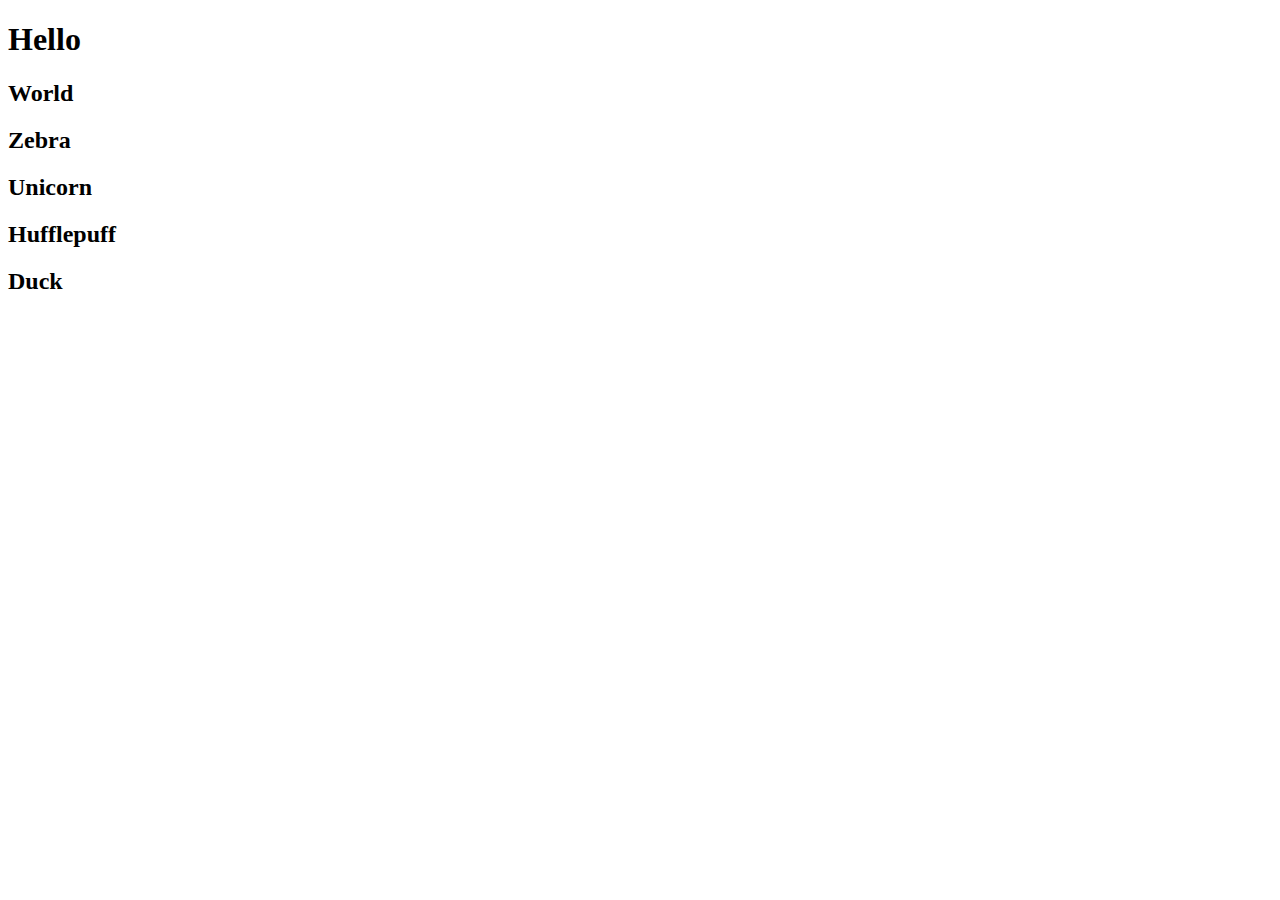
<file: class05-materials/relationship-css-two/index.html>
<!DOCTYPE html>
<html lang="en">
	<head>
		<title>Blank Template</title>
		<!-- external CSS link -->
		<link rel="stylesheet" href="css/style.css">
	</head>
	<body>
		<h1>Hello</h1>
		<section>
			<h2>World</h2>
			<h2>Zebra</h2>
		</section>
		<section>
			<article>
				<h2>Unicorn</h2>
				<h2>Hufflepuff</h2>
			</article>
		</section>
		<article>
			<h2>Duck</h2>
		</article>
	</body>
</html>
</file>
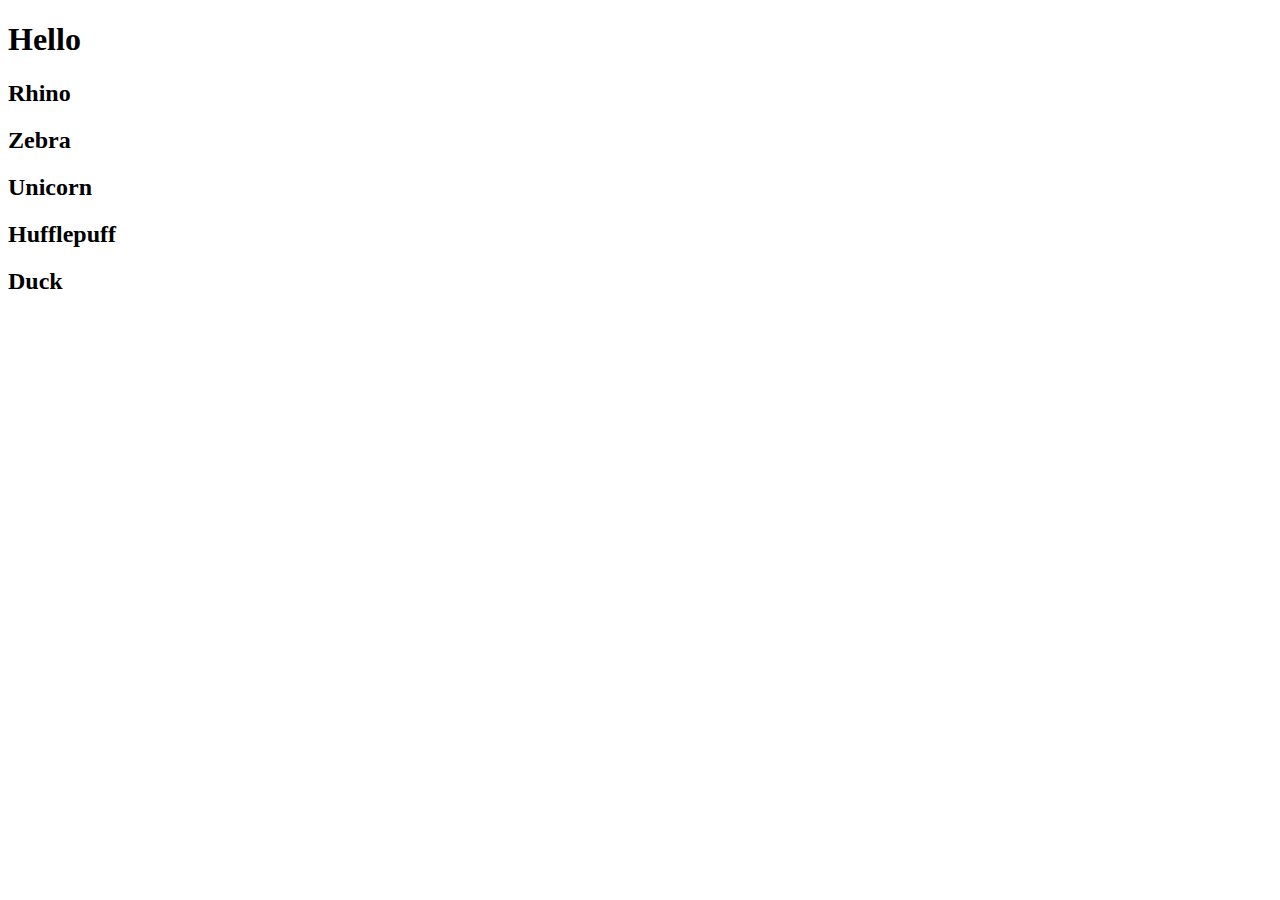
<file: class05-materials/specificity-practice/index.html>
<!DOCTYPE html>
<html lang="en">
	<head>
		<title>Blank Template</title>
		<!-- external CSS link -->
		<link rel="stylesheet" href="css/style.css">
	</head>
	<body>
		<h1 id="hi">Hello</h1>
		<section class="top">
			<h2 id="rhino" class="africa fourLegs">Rhino</h2>
			<h2 id="zebra" class="africa fourLegs">Zebra</h2>
		</section>
		<section class="middle">
			<article>
				<h2 id="uni">Unicorn</h2>
				<h2 id="bestHouse" class="harryPotter triWizardChamp badger">Hufflepuff</h2>
			</article>
		</section>
		<article class="areDucksDinosaurs">
			<h2 class="likesToQuack fight1Or100">Duck</h2>
		</article>
	</body>
</html>
</file>
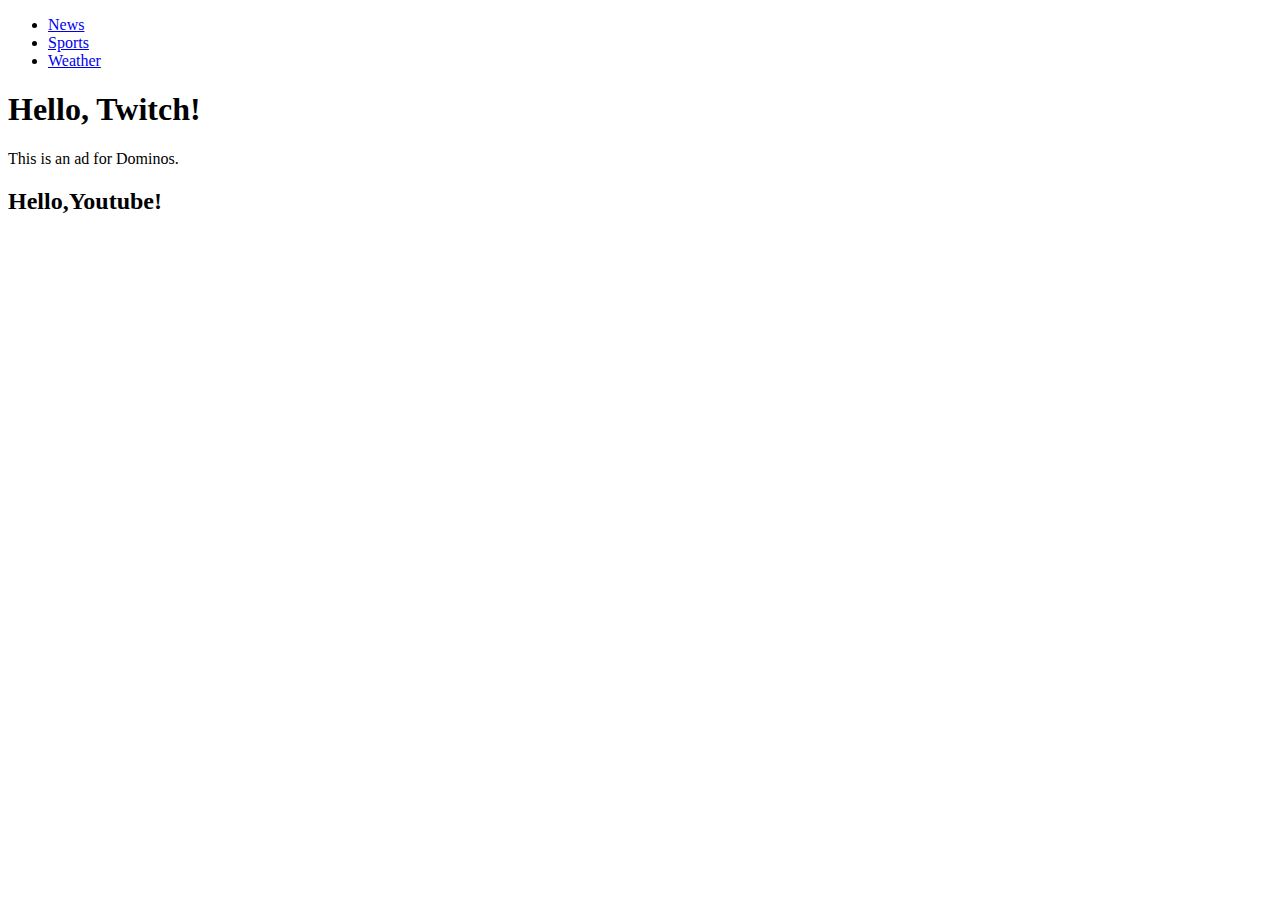
<file: class06-materials/basic-css-two/index.html>
<!DOCTYPE html>
<html lang="en">
	<head>
		<title>Blank Template</title>
		<!-- external CSS link -->
		<link href="https://fonts.googleapis.com/css2?family=Source+Sans+Pro&display=swap" rel="stylesheet">
		<link rel="stylesheet" href="css/style.css">
	</head>
	<body>
		<header>
			<nav>
				<ul>
					<li><a href="#">News</a></li>
					<li><a href="#">Sports</a></li>
					<li><a href="#">Weather</a></li>
				</ul>
			</nav>
		</header>
		<section>
			<h1>Hello, Twitch!</h1>
		</section>
		<aside>
			<p>This is an ad for Dominos.</p>
		</aside>
		<footer>
			<h2>Hello,Youtube!</h2>
		</footer>
	</body>
</html>
</file>
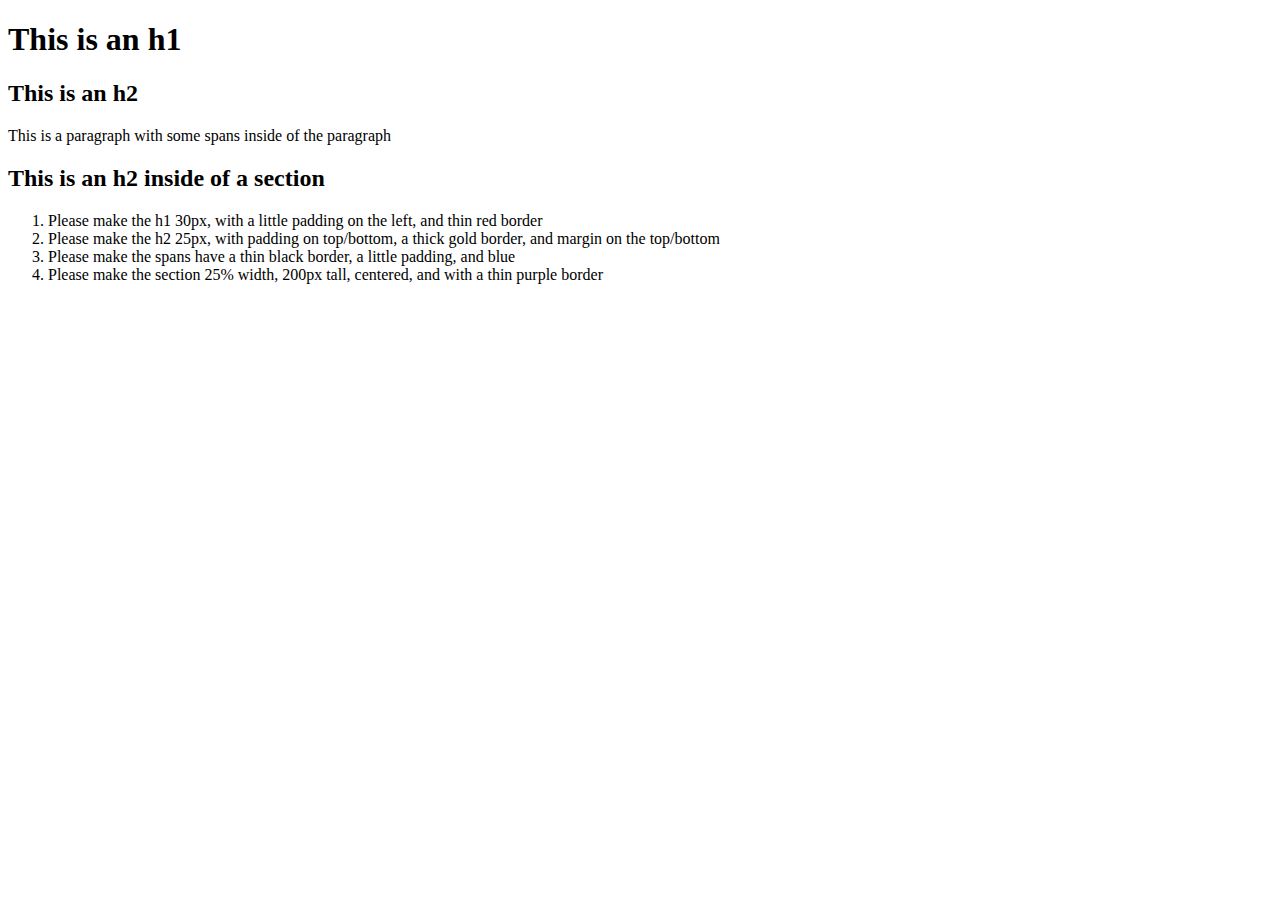
<file: class06-materials/box-model-practice/index.html>
<!DOCTYPE html>
<html lang="en">
	<head>
		<title>Blank Template</title>
		<!-- external CSS link -->
		<link rel="stylesheet" href="css/style.css">
	</head>
	<body>
		<h1>This is an h1</h1>
		<h2>This is an h2</h2>
		<p>This is a paragraph with some <span>spans</spans> inside of <span>the</span> paragraph</p>
		<section>
			<h2>This is an h2 <span>inside</span> of a section</h2>
		</section>

		<ol>
			<li>Please make the h1 30px, with a little padding on the left, and thin red border</li>
			<li>Please make the h2 25px, with padding on top/bottom, a thick gold border, and margin on the top/bottom</li>
			<li>Please make the spans have a thin black border, a little padding, and blue</li>
			<li>Please make the section 25% width, 200px tall, centered, and with a thin purple border</li>
		</ol>

	</body>
</html>
</file>
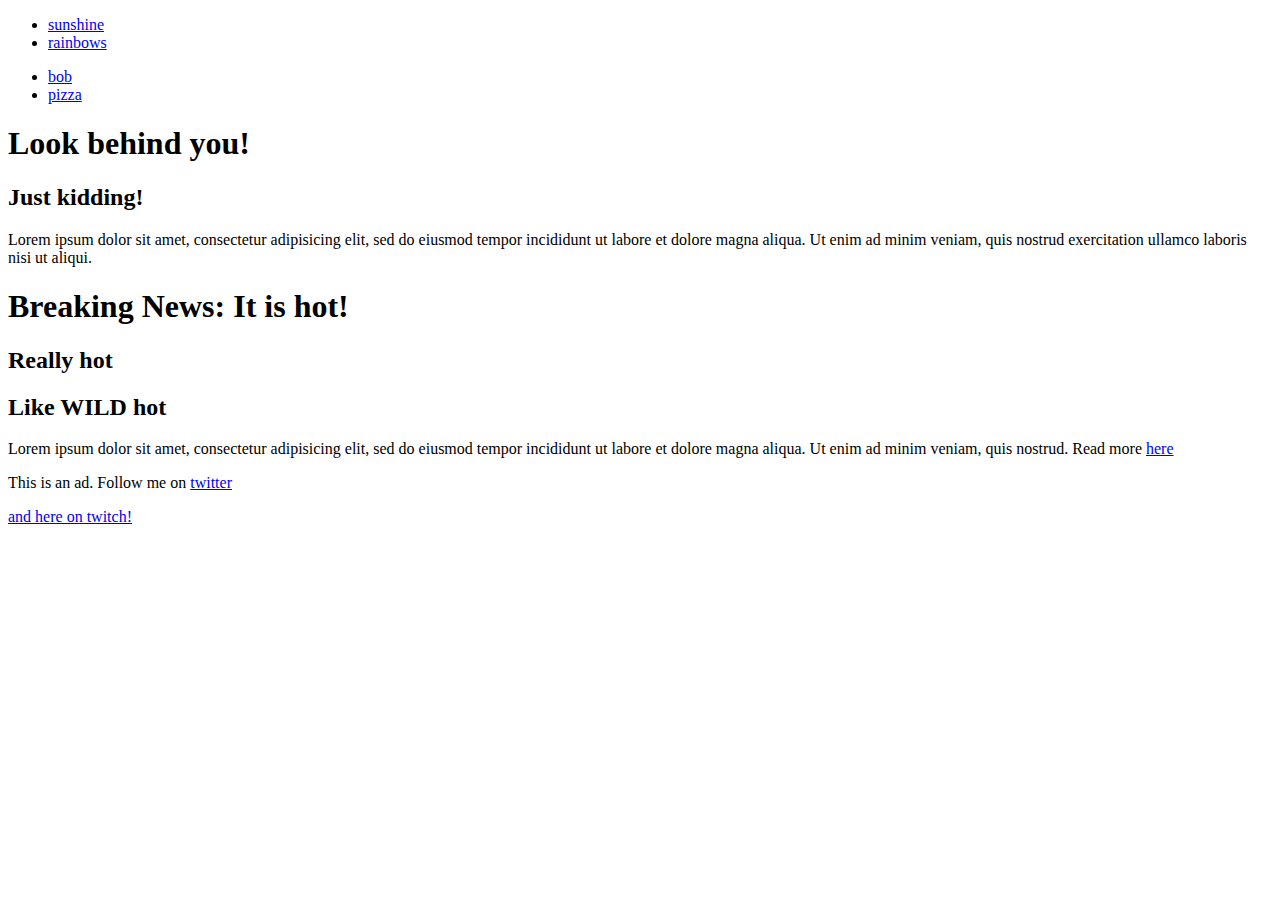
<file: class06-materials/relationship-css-two/index.html>
<!DOCTYPE html>
<html lang="en">
	<head>
		<title>Blank Template</title>
		<!-- external CSS link -->
		<link rel="stylesheet" href="css/style.css">
	</head>
	<body>
		<header>
			<nav>
				<ul>
					<li><a href="#">sunshine</a></li>
					<li><a href="#">rainbows</a></li>
				</ul>
				<ul>
					<li><a href="#">bob</a></li>
					<li><a href="#">pizza</a></li>
				</ul>
			</nav>
		</header>
		<section>
			<h1>Look behind you!</h1>
			<h2>Just kidding!</h2>
			<p>Lorem ipsum dolor sit amet, consectetur adipisicing elit, sed do eiusmod tempor incididunt ut labore et dolore magna aliqua. Ut enim ad minim veniam, quis nostrud exercitation ullamco laboris nisi ut aliqui.
			</p>
		</section>
		<article>
			<h1>Breaking News: It is hot!</h1>
			<h2>Really hot</h2>
			<h2>Like WILD hot</h2>
			<p>Lorem ipsum dolor sit amet, consectetur adipisicing elit, sed do eiusmod tempor incididunt ut labore et dolore magna aliqua. Ut enim ad minim veniam, quis nostrud. Read more <a href="#">here</a>
			</p>
		</article>
		<aside>
			<p>This is an ad. Follow me on <a href="https://leonnoel.com/twitter">twitter</p> and here on twitch!</p>
		</aside>
	</body>
</html>
</file>
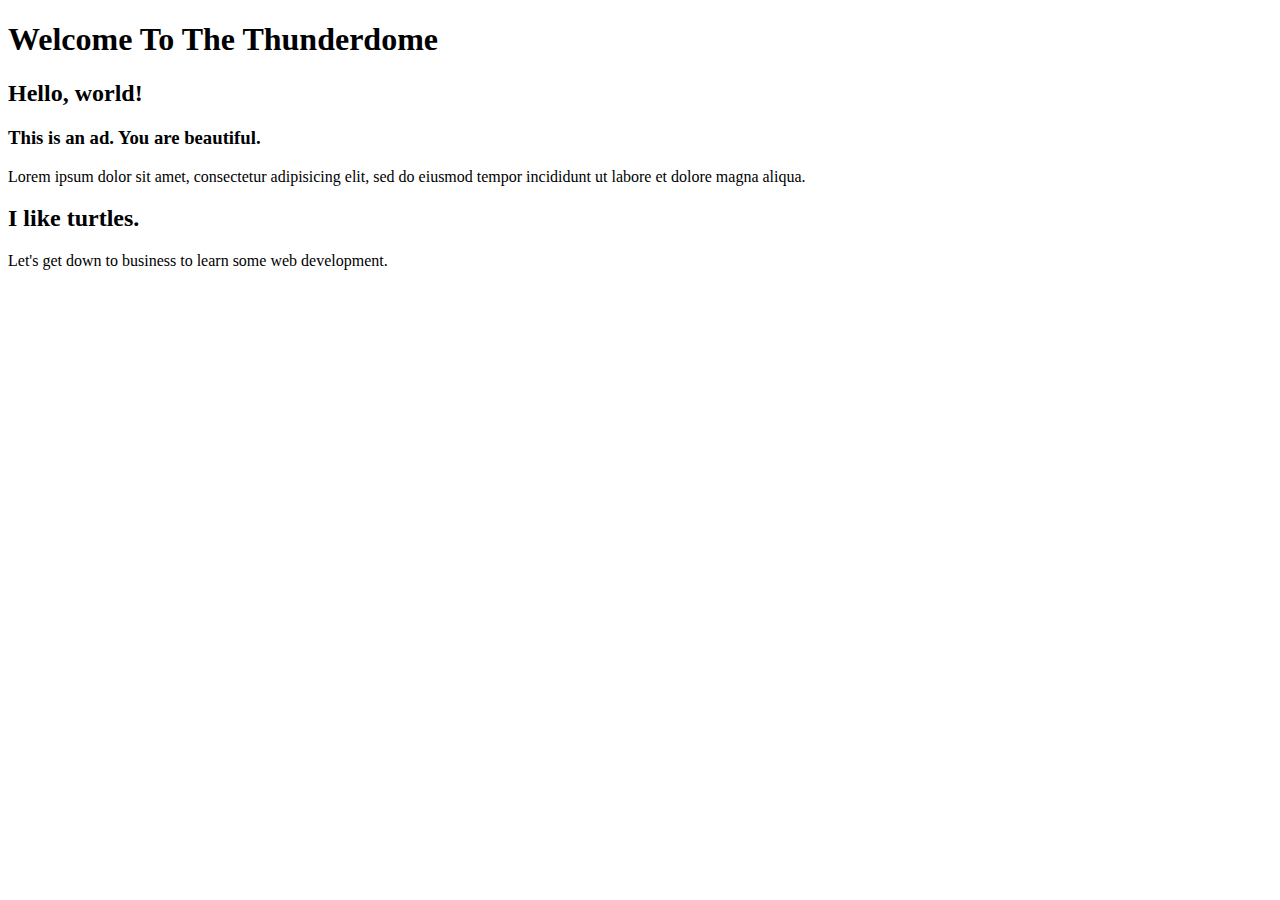
<file: class06-materials/specificity-practice/index.html>
<!DOCTYPE html>
<html lang="en">
	<head>
		<title>Blank Template</title>
		<!-- external CSS link -->
		<link rel="stylesheet" href="css/style.css">
	</head>
	<body>
		<header class="top">
			<h1 id="bringThePain" class="painIsFrenchBread titans">Welcome To The Thunderdome</h1>
		</header>
		<section id="rugratsWildThornberrysBestCrossOverAllTime">
			<h2>Hello, world!</h2>
			<aside class="extraExtraReadAllAboutIt">
				<h3>This is an ad. You are beautiful.</h3>
				<p>Lorem ipsum dolor sit amet, consectetur adipisicing elit, sed do eiusmod tempor incididunt ut labore et dolore magna aliqua.</p>
			</aside>
		</section>
		<section id="chunkyMilk">
			<h2>I like turtles.</h2>
			<p class="passTheRemote turtles" >Let's get down to business to learn some web development.</p>
		</section>
	</body>
</html>
</file>
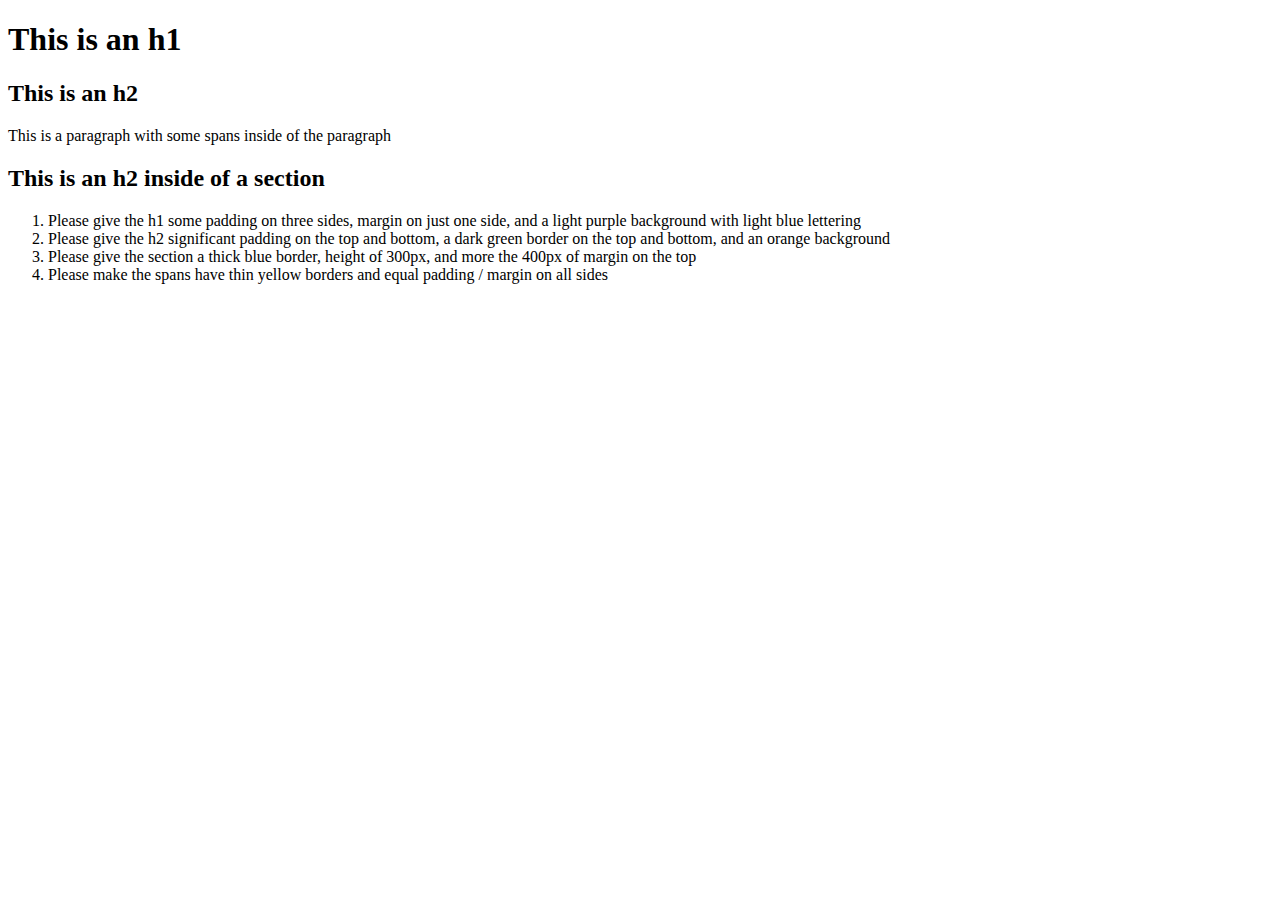
<file: class07-materials/box-model-practice/index.html>
<!DOCTYPE html>
<html lang="en">
	<head>
		<title>Blank Template</title>
		<!-- external CSS link -->
		<link rel="stylesheet" href="css/style.css">
	</head>
	<body>
		<h1>This is an h1</h1>
		<h2>This is an h2</h2>
		<p>This is a paragraph with some <span>spans</span> inside of <span>the</span> paragraph</p>
		<section>
			<h2>This is an h2 <span>inside</span> of a section</h2>
		</section>

		<ol>
			<li>Please give the h1 some padding on three sides, margin on just one side, and a light purple background with light blue lettering</li>
			<li>Please give the h2 significant padding on the top and bottom, a dark green border on the top and bottom, and an orange background</li>
			<li>Please give the section a thick blue border, height of 300px, and more the 400px of margin on the top</li>
			<li>Please make the spans have thin yellow borders and equal padding / margin on all sides</li>
		</ol>

	</body>
</html>
</file>
<file: class05-materials/relationship-css-two/css/style.css>
/* NO classes or IDs */
/* Please Make only World and Zebra Blue */

/* Please Make only Zebra Purple */

/* Please Make only Hufflepuff Gold */

/* Please keep Hufflepuff Gold and make ONLY Unicorn Gray  */
</file>
<file: class05-materials/specificity-practice/css/style.css>
/* Please Make only Rhino and Zebra Blue */

/* Please Make only Hufflepuff Gold */

/* Please select Duck with the highest level of specificity possible */

/* Please select Rhino with the highest level of specificity possible */
</file>
<file: class06-materials/basic-css-two/css/style.css>
/* Please make the anchor tags gold, 20px, and have a purple background */

/* Please make the section have a height of 200px, a 10px thick blue border, and a light orange background */

/* Please make the aside have a height of 300px, a thin red border, and a teal background  */

/* Please make the aside paragraph have white text, 18px, and a red underline */
</file>
<file: class06-materials/box-model-practice/css/style.css>
/* Please make the h1 30px, with a little padding on the left, and thin red border */

/* Please make the h2 25px, with padding on top/bottom, a thick gold border, and margin on the top/bottom */

/* Please make the spans have a thin black border, a little padding, and blue */

/* Please make the section 25% width, 200px tall, centered, and with a thin purple border */
</file>
<file: class06-materials/relationship-css-two/css/style.css>
/* NO classes or IDs */

/* Please make only "Just kidding!" yellow */

/* Please make only "twitter" red and 20px */

/* Please make "Really hot" purple & "Like WILD hot" larger and blue  */

/* Please make only bob and pizza green */
</file>
<file: class06-materials/specificity-practice/css/style.css>
/* Please make "This is an ad..." blue, but make sure it is specific enough that you could add other h3's somewhere eles in the document. */

/* Please make "I like turtles." red */

/* Please select "Hello, world!" with the highest level of specificity possible*/

/* Please select "Let's get down to business..." with the highest level of specificity possible */
</file>
<file: class07-materials/box-model-practice/css/style.css>
/* Please give the h1 some padding on three sides, margin on just one side, and a light purple background with light blue lettering */

/* Please give the h2 significant padding on the top and bottom, a dark green border on the top and bottom, and an orange background */
			
/* Please give the section a thick blue border, height of 300px, and more the 400px of margin on the top */
			
/* Please make the spans have thin yellow borders and equal padding / margin on all sides */
</file>
